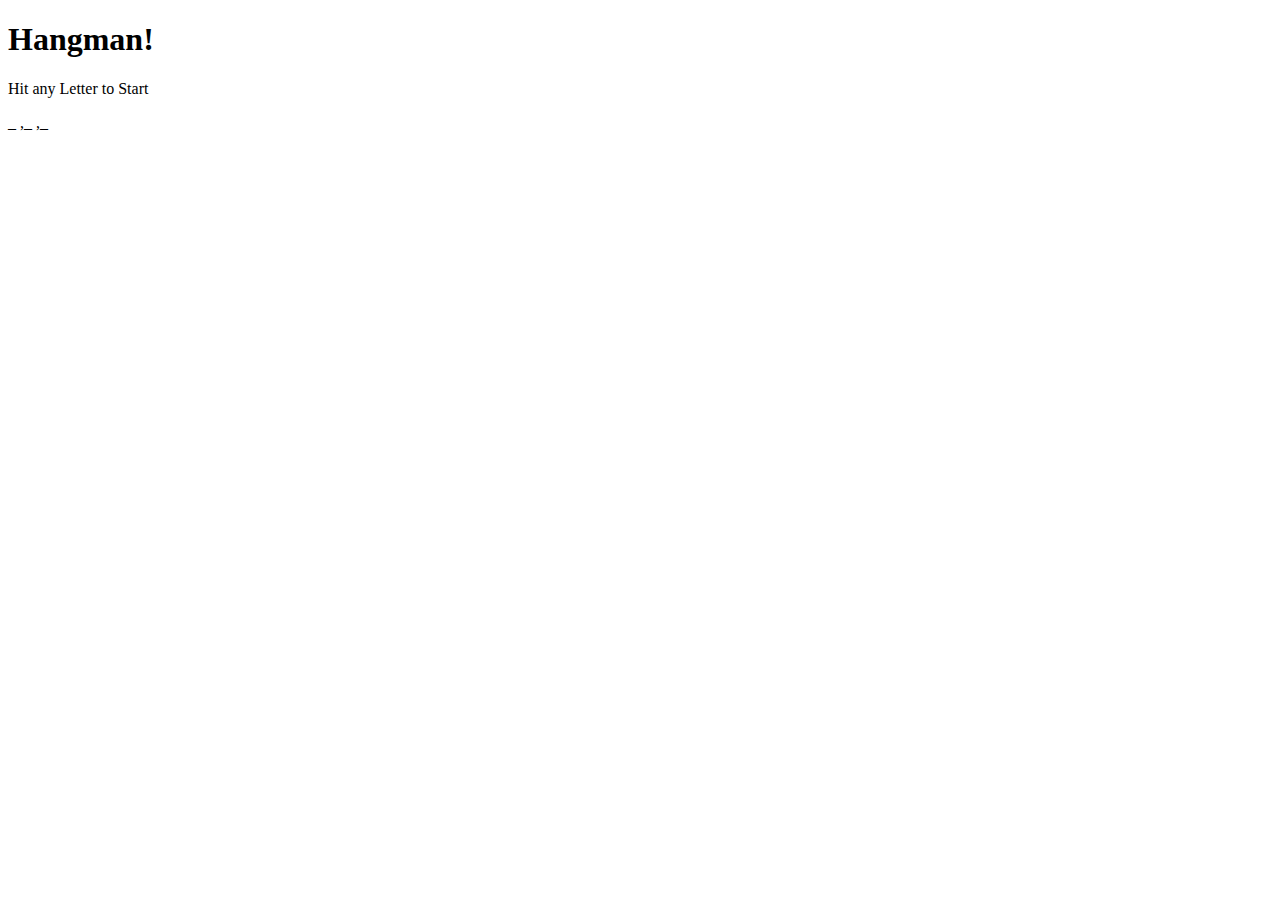
<file: testingIndex.html>
<!DOCTYPE html>
<html lang="en">
<head>
	<meta charset="UTF-8">
	<title>Document</title>
	
</head>
<body>
	
	<h1>Hangman!</h1>
	<p>Hit any Letter to Start</p>

	</div>

	<div id="board">


	</div>


	<id id="guess">
		
	</id>

	<div id="score">

	</div>

	<div class="winner">
		
	</div>

</audio>

<script type="text/javascript" src="assets/javascript/game2.js"></script>
	
</body>
</html>
</file>
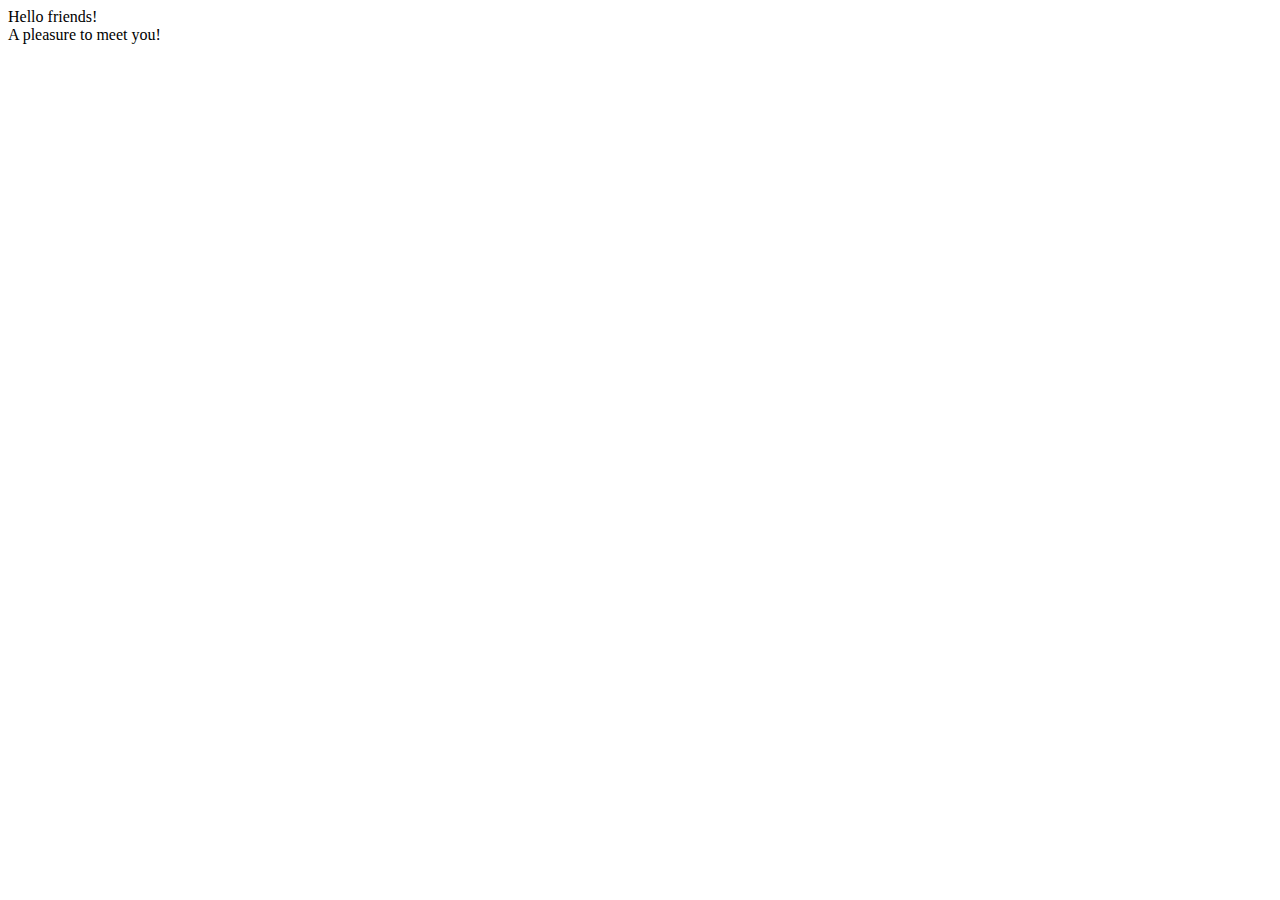
<file: assets/javascript/addingDivs.html>
<!DOCTYPE html>
<html lang="en">
<head>
	<meta charset="UTF-8">
	<title>Basic Javascript Dump</title>
</head>
<body>

<!-- Created an empty HTML div. Note that there is no content -->
<div id="emptyDiv"></div>

<script type="text/javascript">

	// We then grabbed the empty div using Javascript and called it "targetDiv"
	var targetDiv = document.getElementById("emptyDiv");

	// We then used the Javascript method .innerHTML to change the content to "Hello friends!"
	targetDiv.innerHTML = "Hello friends!"

	// Instead. Let's create a new div. 
	var newDiv = document.createElement("div");
	newDiv.innerHTML = "A pleasure to meet you!"

	// Now let's combine both divs so we can see both
	//We appended this inside of the target div.
	targetDiv.appendChild(newDiv);

	//let's add a style to this div...
	newDiv.setAttribute('class','fancy')

</script>

</body>
</html>
</file>
